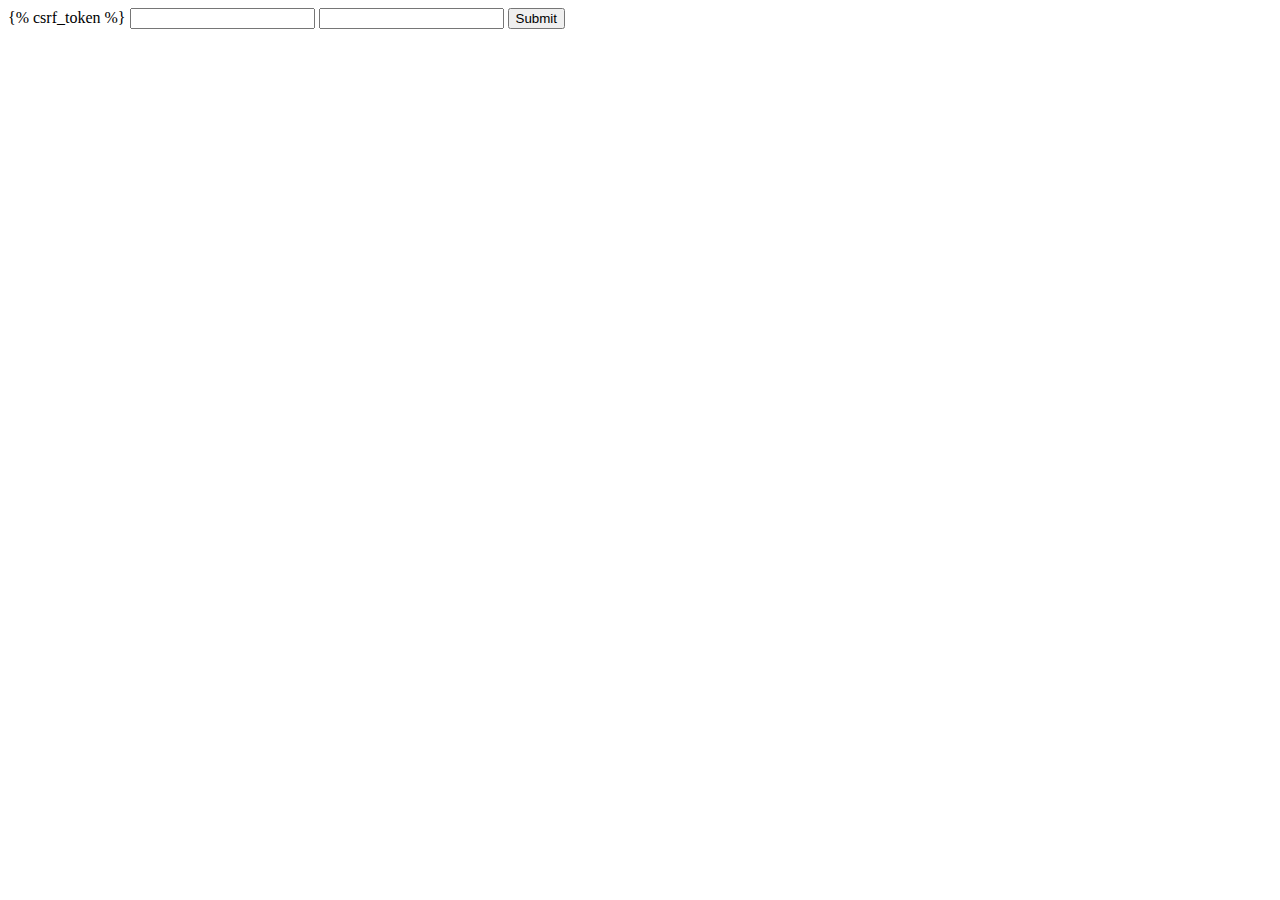
<file: home/templates/home/login.html>
<html>
    <body>
        <form action="/login" method="post">
            {% csrf_token %}
            <input name="username" type="text">
            <input name="password" type="password">
            <input type="submit">
        </form>
    </body>
</html>
</file>
